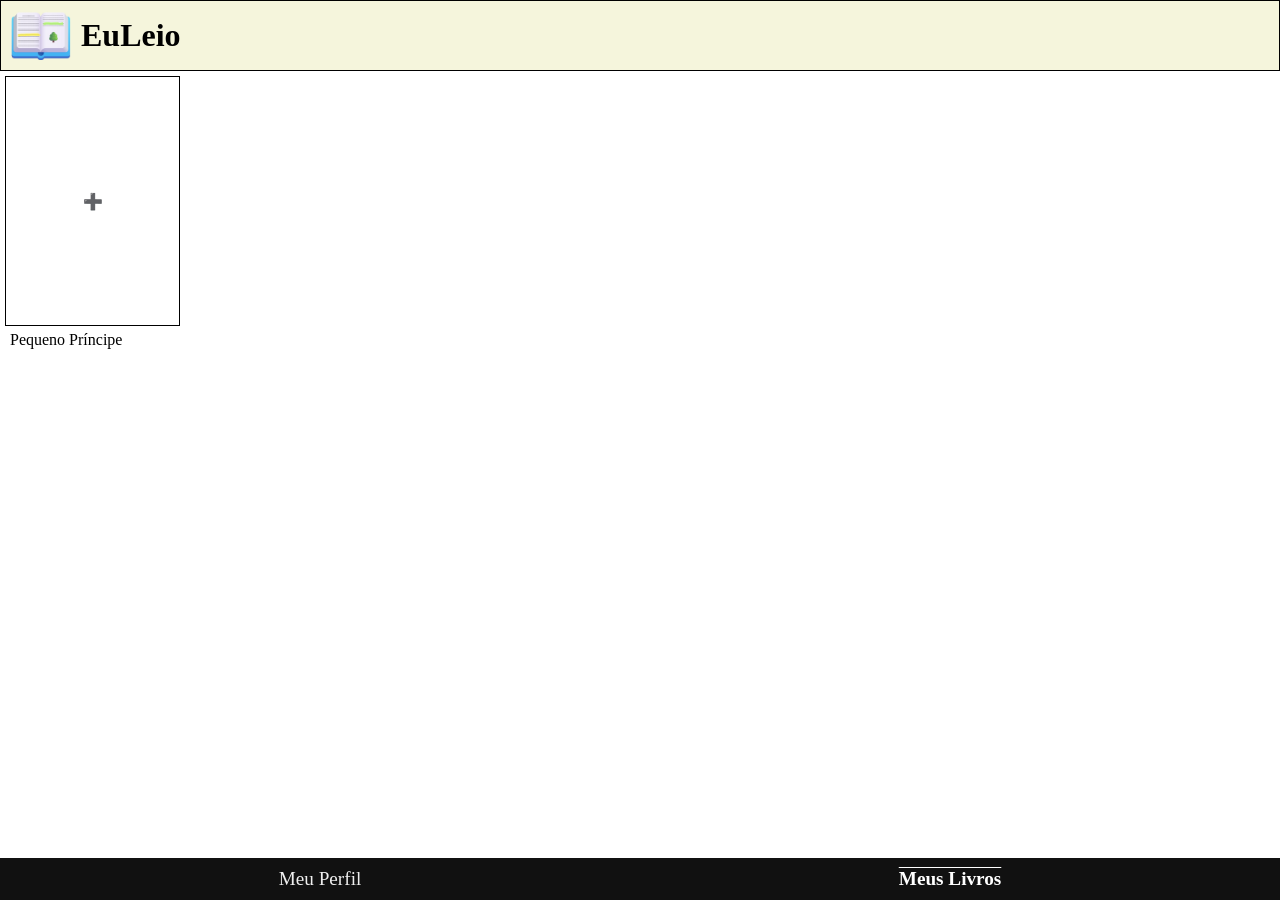
<file: livros.html>
<!DOCTYPE html>
<html lang="pt-br">

<head>
    <meta charset="UTF-8">
    <meta name="viewport" content="width=device-width, initial-scale=1.0">
    <title>EuLeio.com</title>
    <link rel="stylesheet" href="style.css">
    <link rel="stylesheet" href="css/livros.css">
    <link rel="shortcut icon" href="imagens/favicon.ico" type="image/x-icon">
</head>

<body>

    <div id="conteúdo">
        <header>
            <img id="icon" src="imagens/icon.png" alt="Ícone do site, um livro.">
            <h1>EuLeio</h1>
        </header>

        <main>
            <div id="area-livro">
                <div id="add-novo-livro">&#x2795;</div>
                <p id="titulo-livro">Pequeno Príncipe</p>
            </div>
        </main>

    </div>

    <footer>
        <a href="perfil.html" class="navegacao">Meu Perfil</a>
        <p class="navegacao">Meus Livros</p>
    </footer>

</body>

</html>
</file>
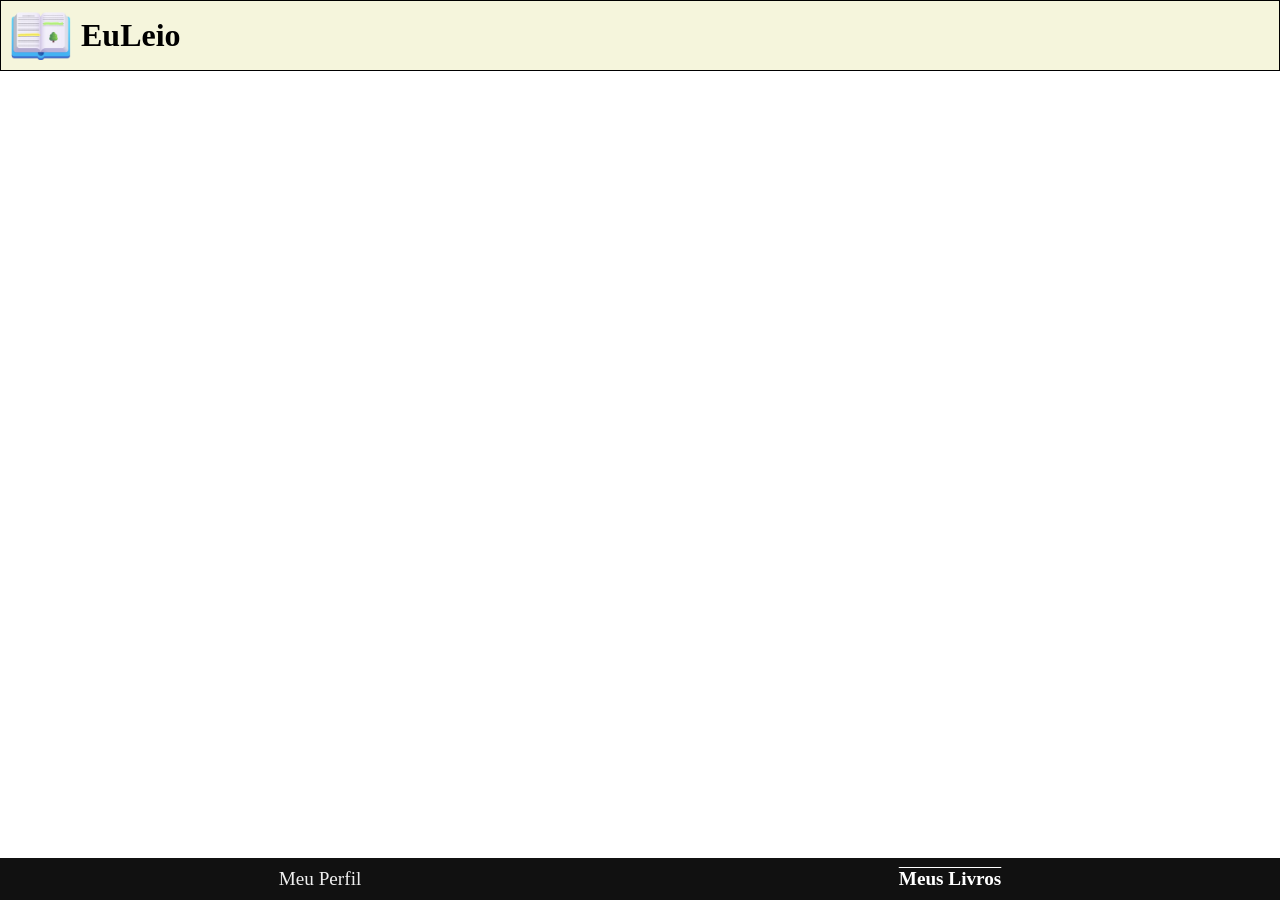
<file: meuslivros.html>
<!DOCTYPE html>
<html lang="pt-br">

<head>
    <meta charset="UTF-8">
    <meta name="viewport" content="width=device-width, initial-scale=1.0">
    <title>EuLeio.com</title>
    <link rel="stylesheet" href="style.css">
    <link rel="shortcut icon" href="imagens/favicon.ico" type="image/x-icon">
</head>

<body>

    <div id="conteúdo">
        <header>
            <img id="icon" src="imagens/icon.png" alt="Ícone do site, um livro.">
            <h1>EuLeio</h1>
        </header>

    </div>

    <footer>
        <a href="index.html" class="navegacao">Meu Perfil</a>
        <p class="navegacao">Meus Livros</p>
    </footer>

</body>

</html>
</file>
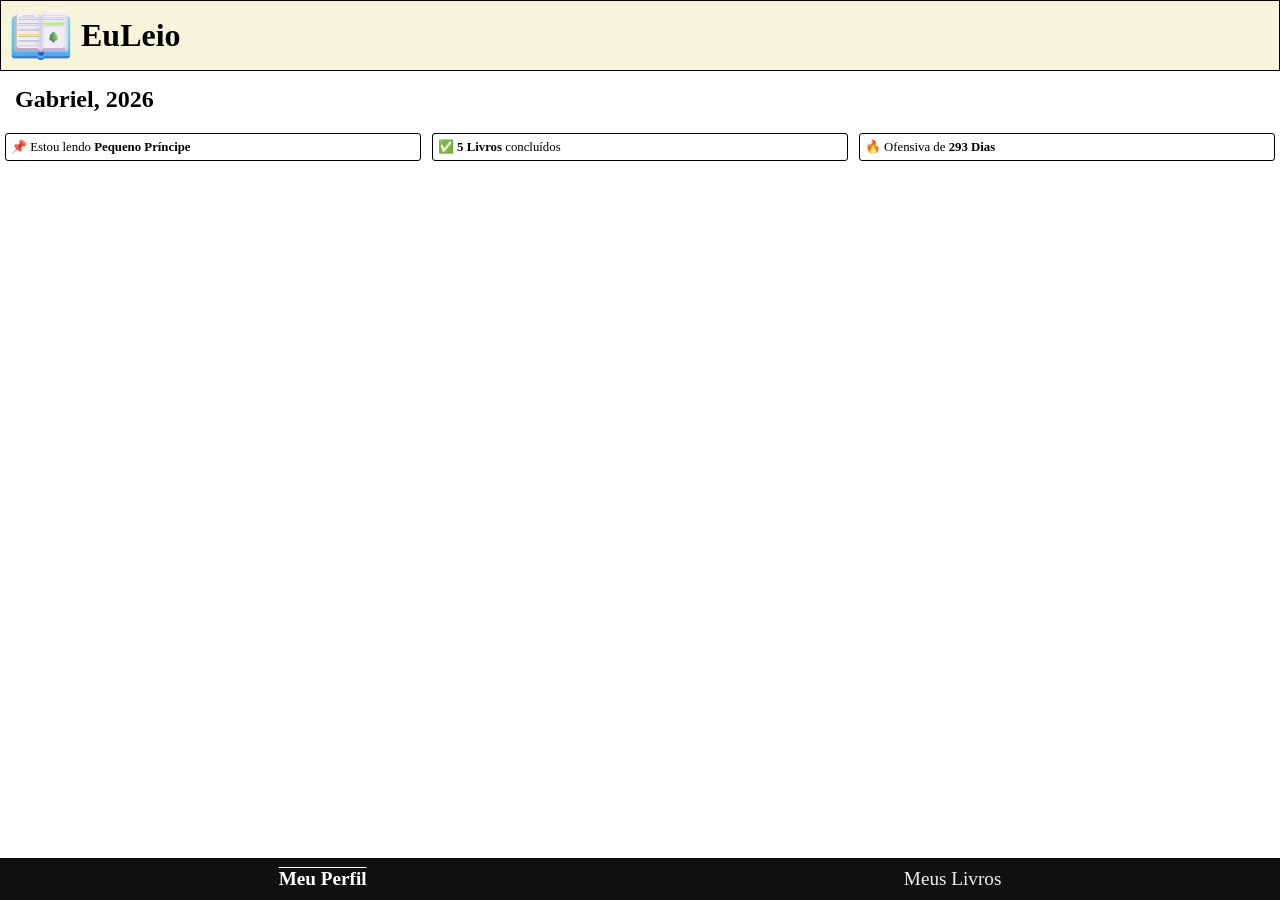
<file: perfil.html>
<!DOCTYPE html>
<html lang="pt-br">

<head>
    <meta charset="UTF-8">
    <meta name="viewport" content="width=device-width, initial-scale=1.0">
    <title>EuLeio.com</title>
    <link rel="stylesheet" href="style.css">
    <link rel="stylesheet" href="css/perfil.css">
    <link rel="shortcut icon" href="imagens/favicon.ico" type="image/x-icon">
</head>

<body>

    <div id="conteúdo">
        <header>
            <img id="icon" src="imagens/icon.png" alt="Ícone do site, um livro.">
            <h1>EuLeio</h1>
        </header>

        <main>
            <div id="area-perfil">
                <h2>Gabriel, 2026</h2>
            </div>

            <div id="area-estatisticas">
                <div>&#x1F4CC; Estou lendo <strong>Pequeno Príncipe</strong></div>
                <div>&#x2705; <strong>5 Livros</strong> concluídos</div>
                <div>&#x1F525; Ofensiva de <strong>293 Dias</strong></div>
            </div>
        </main>
    </div>

    <footer>
        <p class="navegacao">Meu Perfil</p>
        <a href="livros.html" class="navegacao">Meus Livros</a>
    </footer>

</body>

</html>
</file>
<file: style.css>
@charset "UTF-8";

* {
    padding: 0;
    margin: 0;
    border: none;
    box-sizing: border-box;
}

body {
    height: 100vh;
    display: flex;
    flex-direction: column;
    justify-content: space-between;
}

/* Header */

header {
    background-color: beige;
    border: 1px solid #000;
    display: flex;
    align-items: center;
}

img#icon {
    padding: 10px;
    width: 5em;
}

/* Footer */

footer {
    display: flex;
    justify-content: space-around;
    background-color: #111;
    padding: 10px;
}

a.navegacao, p.navegacao {
    color: #ffffffee;
    text-decoration: none;
    font-size: 1.2em;
    font-weight: lighter;
}

p.navegacao {
    color: #fff;
    font-weight: bolder;
    text-decoration: overline;
}
</file>
<file: css/livros.css>
/* Livros */

div#area-livro {
    display: flex;
    flex-direction: column;
}

div#add-novo-livro {
    border: 1px solid #000;
    width: 175px;
    height: 250px;
    margin: 5px;
    display: flex;
    align-items: center;
    justify-content: center;
}

p#titulo-livro {
    margin: 0 10px;
}
</file>
<file: css/perfil.css>
/* Perfil */

div#area-perfil {
    padding: 15px;
}

div#area-estatisticas {
    display: grid;
    grid-template-columns: 33.3% 33.3% 33.3%;
    justify-content: space-between;
}

div#area-estatisticas > div {
    padding: 5px;
    border: 1px solid #000;
    border-radius: 3px;
    margin: 5px;
    font-size: 0.8em;
}
</file>
